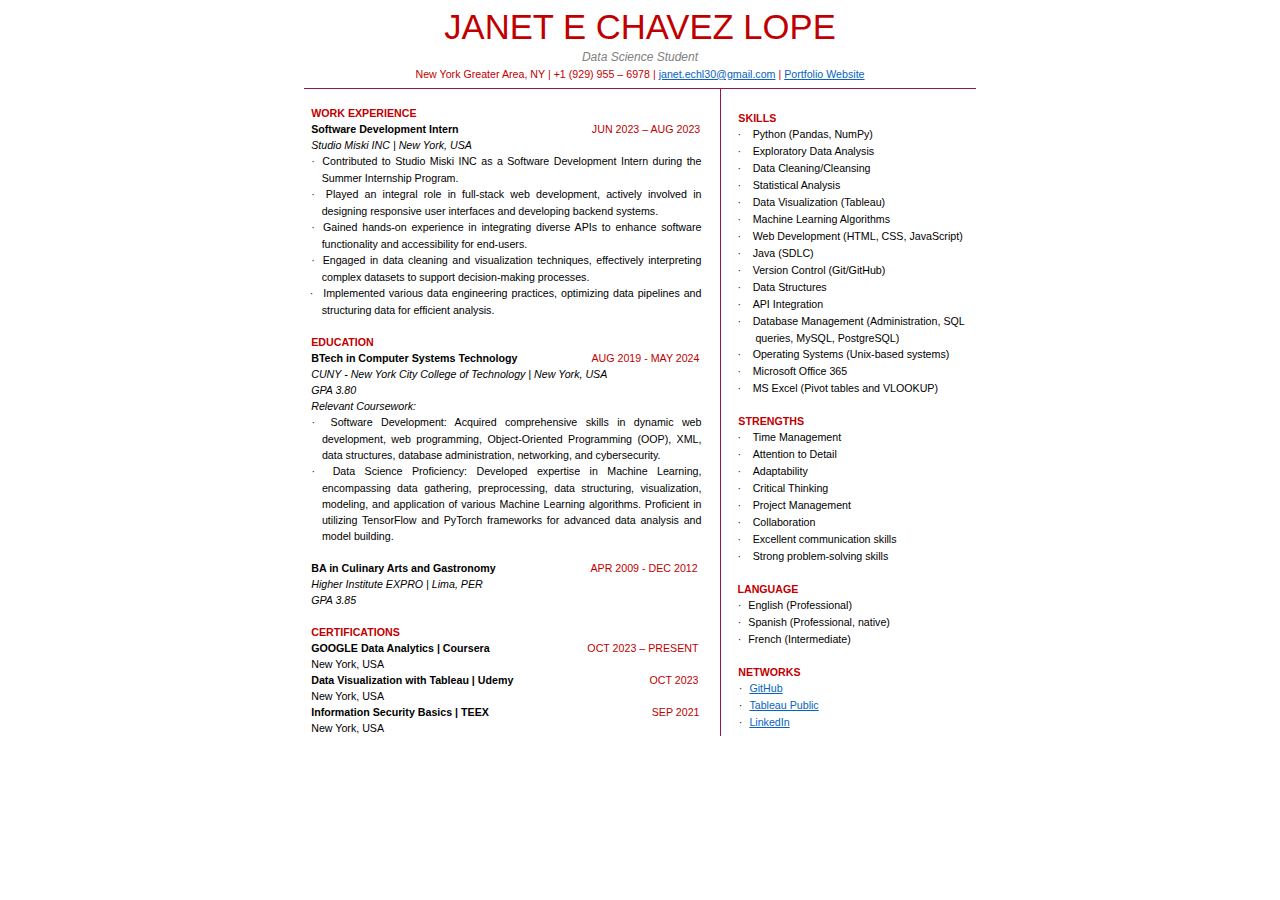
<file: resume.html>
<html>

<head>
<meta http-equiv=Content-Type content="text/html; charset=utf-8">
<meta name=Generator content="Microsoft Word 15 (filtered)">
<style>
<!--
 /* Font Definitions */
 @font-face
	{font-family:Wingdings;
	panose-1:5 0 0 0 0 0 0 0 0 0;}
@font-face
	{font-family:"Cambria Math";
	panose-1:2 4 5 3 5 4 6 3 2 4;}
@font-face
	{font-family:Calibri;
	panose-1:2 15 5 2 2 2 4 3 2 4;}
@font-face
	{font-family:"Century Gothic";
	panose-1:2 11 5 2 2 2 2 2 2 4;}
 /* Style Definitions */
 p.MsoNormal, li.MsoNormal, div.MsoNormal
	{margin:0in;
	font-size:12.0pt;
	font-family:"Calibri",sans-serif;}
a:link, span.MsoHyperlink
	{color:#0563C1;
	text-decoration:underline;}
p.MsoListParagraph, li.MsoListParagraph, div.MsoListParagraph
	{margin-top:0in;
	margin-right:0in;
	margin-bottom:0in;
	margin-left:.5in;
	font-size:12.0pt;
	font-family:"Calibri",sans-serif;}
p.MsoListParagraphCxSpFirst, li.MsoListParagraphCxSpFirst, div.MsoListParagraphCxSpFirst
	{margin-top:0in;
	margin-right:0in;
	margin-bottom:0in;
	margin-left:.5in;
	font-size:12.0pt;
	font-family:"Calibri",sans-serif;}
p.MsoListParagraphCxSpMiddle, li.MsoListParagraphCxSpMiddle, div.MsoListParagraphCxSpMiddle
	{margin-top:0in;
	margin-right:0in;
	margin-bottom:0in;
	margin-left:.5in;
	font-size:12.0pt;
	font-family:"Calibri",sans-serif;}
p.MsoListParagraphCxSpLast, li.MsoListParagraphCxSpLast, div.MsoListParagraphCxSpLast
	{margin-top:0in;
	margin-right:0in;
	margin-bottom:0in;
	margin-left:.5in;
	font-size:12.0pt;
	font-family:"Calibri",sans-serif;}
.MsoChpDefault
	{font-family:"Calibri",sans-serif;}
@page WordSection1
	{size:8.5in 11.0in;
	margin:.75in .75in .75in .75in;}
div.WordSection1
	{page:WordSection1;}
 /* List Definitions */
 ol
	{margin-bottom:0in;}
ul
	{margin-bottom:0in;}
-->
</style>

</head>

<body lang=EN-US link="#0563C1" vlink="#954F72" style='word-wrap:break-word'>

<div class=WordSection1>

<div align=center>

<table class=MsoTableGrid border=0 cellspacing=0 cellpadding=0 width=672
 style='width:7.0in;border-collapse:collapse;border:none'>
 <tr>
  <td width=672 colspan=2 style='width:7.0in;padding:0in 5.4pt 0in 5.4pt'>
  <p class=MsoNormal align=center style='text-align:center;line-height:115%'><span
  style='font-size:26.0pt;line-height:115%;font-family:"Century Gothic",sans-serif;
  color:#C00000'>JANET E CHAVEZ LOPE</span></p>
  </td>
 </tr>
 <tr>
  <td width=672 colspan=2 style='width:7.0in;padding:0in 5.4pt 0in 5.4pt'>
  <p class=MsoNormal align=center style='text-align:center;line-height:150%'><i><span
  style='font-size:9.0pt;line-height:150%;font-family:"Century Gothic",sans-serif;
  color:gray'>Data Science Student</span></i></p>
  </td>
 </tr>
 <tr>
  <td width=672 colspan=2 style='width:7.0in;border:none;border-bottom:solid #941651 1.0pt;
  padding:0in 5.4pt 0in 5.4pt'>
  <p class=MsoNormal align=center style='text-align:center;line-height:150%'><span
  style='font-size:8.0pt;line-height:150%;font-family:"Century Gothic",sans-serif;
  color:#C00000'>New York Greater Area, NY | +1 (929) 955 – 6978 | </span><a
  href="mailto:janet.echl30@gmail.com"><span style='font-size:8.0pt;line-height:
  150%;font-family:"Century Gothic",sans-serif'>janet.echl30@gmail.com</span></a><span
  style='font-size:8.0pt;line-height:150%;font-family:"Century Gothic",sans-serif;
  color:#C00000'> | </span><a href="https://janet-cl.github.io/"><span
  style='font-size:8.0pt;line-height:150%;font-family:"Century Gothic",sans-serif'>Portfolio
  Website</span></a></p>
  <p class=MsoNormal align=center style='text-align:center'><span
  style='font-size:4.0pt;font-family:"Century Gothic",sans-serif;color:#C00000'>&nbsp;</span></p>
  </td>
 </tr>
 <tr>
  <td width=420 style='width:315.0pt;border:none;border-right:solid #941651 1.0pt;
  padding:0in 5.4pt 0in 5.4pt'>
  <p class=MsoNormal style='margin-top:0in;margin-right:8.25pt;margin-bottom:
  0in;margin-left:7.6pt;margin-bottom:.0001pt;text-align:justify;line-height:
  150%'><span style='font-size:8.0pt;line-height:150%;font-family:"Century Gothic",sans-serif;
  color:#C00000'>&nbsp;</span></p>
  <p class=MsoNormal style='margin-right:8.25pt;text-align:justify;line-height:
  150%'><b><span style='font-size:8.0pt;line-height:150%;font-family:"Century Gothic",sans-serif;
  color:#C00000'>WORK EXPERIENCE</span></b></p>
  <p class=MsoNormal style='margin-right:8.25pt;text-align:justify;line-height:
  150%'><b><span style='font-size:8.0pt;line-height:150%;font-family:"Century Gothic",sans-serif'>Software
  Development Intern                                             </span></b><span
  style='font-size:8.0pt;line-height:150%;font-family:"Century Gothic",sans-serif;
  color:#C00000'>JUN 2023 – AUG 2023</span></p>
  <p class=MsoNormal style='margin-right:8.25pt;text-align:justify;line-height:
  150%'><i><span style='font-size:8.0pt;line-height:150%;font-family:"Century Gothic",sans-serif'>Studio
  Miski INC | New York, USA </span></i></p>
  <p class=MsoListParagraphCxSpFirst style='margin-top:0in;margin-right:8.25pt;
  margin-bottom:0in;margin-left:7.85pt;margin-bottom:.0001pt;text-align:justify;
  text-indent:-7.85pt;line-height:150%'><span style='font-size:8.0pt;
  line-height:150%;font-family:Symbol'>·<span style='font:7.0pt "Times New Roman"'>&nbsp;
  </span></span><span style='font-size:8.0pt;line-height:150%;font-family:"Century Gothic",sans-serif'>Contributed
  to Studio Miski INC as a Software Development Intern during the Summer
  Internship Program.</span></p>
  <p class=MsoListParagraphCxSpMiddle style='margin-top:0in;margin-right:8.25pt;
  margin-bottom:0in;margin-left:7.85pt;margin-bottom:.0001pt;text-align:justify;
  text-indent:-7.85pt;line-height:150%'><span style='font-size:8.0pt;
  line-height:150%;font-family:Symbol'>·<span style='font:7.0pt "Times New Roman"'>&nbsp;
  </span></span><span style='font-size:8.0pt;line-height:150%;font-family:"Century Gothic",sans-serif'>Played
  an integral role in full-stack web development, actively involved in
  designing responsive user interfaces and developing backend systems.</span></p>
  <p class=MsoListParagraphCxSpMiddle style='margin-top:0in;margin-right:8.25pt;
  margin-bottom:0in;margin-left:7.85pt;margin-bottom:.0001pt;text-align:justify;
  text-indent:-7.85pt;line-height:150%'><span style='font-size:8.0pt;
  line-height:150%;font-family:Symbol'>·<span style='font:7.0pt "Times New Roman"'>&nbsp;
  </span></span><span style='font-size:8.0pt;line-height:150%;font-family:"Century Gothic",sans-serif'>Gained
  hands-on experience in integrating diverse APIs to enhance software
  functionality and accessibility for end-users.</span></p>
  <p class=MsoListParagraphCxSpMiddle style='margin-top:0in;margin-right:8.25pt;
  margin-bottom:0in;margin-left:7.85pt;margin-bottom:.0001pt;text-align:justify;
  text-indent:-7.85pt;line-height:150%'><span style='font-size:8.0pt;
  line-height:150%;font-family:Symbol'>·<span style='font:7.0pt "Times New Roman"'>&nbsp;
  </span></span><span style='font-size:8.0pt;line-height:150%;font-family:"Century Gothic",sans-serif'>Engaged
  in data cleaning and visualization techniques, effectively interpreting
  complex datasets to support decision-making processes.</span></p>
  <p class=MsoListParagraphCxSpLast style='margin-top:0in;margin-right:8.25pt;
  margin-bottom:0in;margin-left:7.85pt;margin-bottom:.0001pt;text-align:justify;
  text-indent:-9.0pt;line-height:150%'><span style='font-size:8.0pt;line-height:
  150%;font-family:Symbol'>·<span style='font:7.0pt "Times New Roman"'>&nbsp;&nbsp;
  </span></span><span style='font-size:8.0pt;line-height:150%;font-family:"Century Gothic",sans-serif'>Implemented
  various data engineering practices, optimizing data pipelines and structuring
  data for efficient analysis.</span></p>
  <p class=MsoNormal style='margin-right:8.25pt;text-align:justify;line-height:
  150%'><b><span style='font-size:8.0pt;line-height:150%;font-family:"Century Gothic",sans-serif;
  color:#C00000'>&nbsp;</span></b></p>
  <p class=MsoNormal style='margin-right:8.25pt;text-align:justify;line-height:
  150%'><b><span style='font-size:8.0pt;line-height:150%;font-family:"Century Gothic",sans-serif;
  color:#C00000'>EDUCATION</span></b></p>
  <p class=MsoNormal style='margin-right:8.25pt;text-align:justify;line-height:
  150%'><b><span style='font-size:8.0pt;line-height:150%;font-family:"Century Gothic",sans-serif'>BTech
  in Computer Systems Technology                         </span></b><span
  style='font-size:8.0pt;line-height:150%;font-family:"Century Gothic",sans-serif;
  color:#C00000'>AUG 2019 - MAY 2024</span></p>
  <p class=MsoNormal style='margin-right:8.25pt;text-align:justify;line-height:
  150%'><i><span style='font-size:8.0pt;line-height:150%;font-family:"Century Gothic",sans-serif'>CUNY
  - New York City College of Technology | New York, USA</span></i></p>
  <p class=MsoNormal style='margin-right:8.25pt;text-align:justify;line-height:
  150%'><i><span style='font-size:8.0pt;line-height:150%;font-family:"Century Gothic",sans-serif'>GPA
  3.80</span></i></p>
  <p class=MsoNormal style='margin-right:8.25pt;text-align:justify;line-height:
  150%'><i><span style='font-size:8.0pt;line-height:150%;font-family:"Century Gothic",sans-serif'>Relevant
  Coursework:</span></i></p>
  <p class=MsoListParagraphCxSpFirst style='margin-top:0in;margin-right:8.25pt;
  margin-bottom:0in;margin-left:8.05pt;margin-bottom:.0001pt;text-align:justify;
  text-indent:-7.85pt;line-height:150%'><span style='font-size:8.0pt;
  line-height:150%;font-family:Symbol'>·<span style='font:7.0pt "Times New Roman"'>&nbsp;
  </span></span><span style='font-size:8.0pt;line-height:150%;font-family:"Century Gothic",sans-serif'>Software
  Development: Acquired comprehensive skills in dynamic web development, web
  programming, Object-Oriented Programming (OOP), XML, data structures,
  database administration, networking, and cybersecurity.</span></p>
  <p class=MsoListParagraphCxSpLast style='margin-top:0in;margin-right:8.25pt;
  margin-bottom:0in;margin-left:8.05pt;margin-bottom:.0001pt;text-align:justify;
  text-indent:-7.85pt;line-height:150%'><span style='font-size:8.0pt;
  line-height:150%;font-family:Symbol'>·<span style='font:7.0pt "Times New Roman"'>&nbsp;
  </span></span><span style='font-size:8.0pt;line-height:150%;font-family:"Century Gothic",sans-serif'>Data
  Science Proficiency: Developed expertise in Machine Learning, encompassing
  data gathering, preprocessing, data structuring, visualization, modeling, and
  application of various Machine Learning algorithms. Proficient in utilizing
  TensorFlow and PyTorch frameworks for advanced data analysis and model
  building.</span></p>
  <p class=MsoNormal style='margin-right:8.25pt;text-align:justify;line-height:
  150%'><span style='font-size:8.0pt;line-height:150%;font-family:"Century Gothic",sans-serif'>&nbsp;</span></p>
  <p class=MsoNormal style='margin-right:8.25pt;text-align:justify;line-height:
  150%'><b><span style='font-size:8.0pt;line-height:150%;font-family:"Century Gothic",sans-serif'>BA
  in Culinary Arts and Gastronomy                                </span></b><span
  style='font-size:8.0pt;line-height:150%;font-family:"Century Gothic",sans-serif;
  color:#C00000'>APR 2009 - DEC 2012</span></p>
  <p class=MsoNormal style='margin-right:8.25pt;text-align:justify;line-height:
  150%'><i><span style='font-size:8.0pt;line-height:150%;font-family:"Century Gothic",sans-serif'>Higher
  Institute EXPRO | Lima, PER</span></i></p>
  <p class=MsoNormal style='margin-right:8.25pt;text-align:justify;line-height:
  150%'><i><span style='font-size:8.0pt;line-height:150%;font-family:"Century Gothic",sans-serif'>GPA
  3.85</span></i></p>
  <p class=MsoNormal style='margin-right:8.25pt;text-align:justify;line-height:
  150%'><span style='font-size:8.0pt;line-height:150%;font-family:"Century Gothic",sans-serif;
  color:#C00000'>&nbsp;</span></p>
  <p class=MsoNormal style='margin-right:8.25pt;text-align:justify;line-height:
  150%'><b><span style='font-size:8.0pt;line-height:150%;font-family:"Century Gothic",sans-serif;
  color:#C00000'>CERTIFICATIONS</span></b></p>
  <p class=MsoNormal style='margin-right:8.25pt;text-align:justify;line-height:
  150%'><b><span style='font-size:8.0pt;line-height:150%;font-family:"Century Gothic",sans-serif'>GOOGLE
  Data Analytics | Coursera                                 </span></b><span
  style='font-size:8.0pt;line-height:150%;font-family:"Century Gothic",sans-serif;
  color:#C00000'>OCT 2023 – PRESENT</span></p>
  <p class=MsoNormal style='margin-right:8.25pt;text-align:justify;line-height:
  150%'><span style='font-size:8.0pt;line-height:150%;font-family:"Century Gothic",sans-serif'>New
  York, USA</span></p>
  <p class=MsoNormal style='margin-right:8.25pt;text-align:justify;line-height:
  150%'><b><span style='font-size:8.0pt;line-height:150%;font-family:"Century Gothic",sans-serif'>Data
  Visualization with Tableau | Udemy                                            
   </span></b><span style='font-size:8.0pt;line-height:150%;font-family:"Century Gothic",sans-serif;
  color:#C00000'>OCT 2023</span></p>
  <p class=MsoNormal style='margin-right:8.25pt;text-align:justify;line-height:
  150%'><span style='font-size:8.0pt;line-height:150%;font-family:"Century Gothic",sans-serif'>New
  York, USA</span></p>
  <p class=MsoNormal style='margin-right:8.25pt;text-align:justify;line-height:
  150%'><b><span style='font-size:8.0pt;line-height:150%;font-family:"Century Gothic",sans-serif'>Information
  Security Basics | TEEX                                                     
   </span></b><span style='font-size:8.0pt;line-height:150%;font-family:"Century Gothic",sans-serif;
  color:#C00000'>SEP 2021</span></p>
  <p class=MsoNormal style='margin-right:8.25pt;text-align:justify;line-height:
  150%'><span style='font-size:8.0pt;line-height:150%;font-family:"Century Gothic",sans-serif'>New
  York, USA</span></p>
  </td>
  <td width=252 style='width:189.0pt;border:none;padding:0in 5.4pt 0in 5.4pt'>
  <p class=MsoNormal style='line-height:150%'><b><span style='font-size:8.0pt;
  line-height:150%;font-family:"Century Gothic",sans-serif;color:#C00000'>&nbsp;</span></b></p>
  <p class=MsoNormal style='margin-left:7.9pt;line-height:150%'><b><span
  style='font-size:8.0pt;line-height:150%;font-family:"Century Gothic",sans-serif;
  color:#C00000'>SKILLS</span></b></p>
  <p class=MsoListParagraphCxSpFirst style='margin-left:20.7pt;text-indent:
  -13.5pt;line-height:150%'><span style='font-size:8.0pt;line-height:150%;
  font-family:Symbol'>·<span style='font:7.0pt "Times New Roman"'>&nbsp;&nbsp;&nbsp;&nbsp;
  </span></span><span style='font-size:8.0pt;line-height:150%;font-family:"Century Gothic",sans-serif'>Python
  (Pandas, NumPy)</span></p>
  <p class=MsoListParagraphCxSpMiddle style='margin-left:20.7pt;text-indent:
  -13.5pt;line-height:150%'><span style='font-size:8.0pt;line-height:150%;
  font-family:Symbol'>·<span style='font:7.0pt "Times New Roman"'>&nbsp;&nbsp;&nbsp;&nbsp;
  </span></span><span style='font-size:8.0pt;line-height:150%;font-family:"Century Gothic",sans-serif'>Exploratory
  Data Analysis</span></p>
  <p class=MsoListParagraphCxSpMiddle style='margin-left:20.7pt;text-indent:
  -13.5pt;line-height:150%'><span style='font-size:8.0pt;line-height:150%;
  font-family:Symbol'>·<span style='font:7.0pt "Times New Roman"'>&nbsp;&nbsp;&nbsp;&nbsp;
  </span></span><span style='font-size:8.0pt;line-height:150%;font-family:"Century Gothic",sans-serif'>Data
  Cleaning/Cleansing</span></p>
  <p class=MsoListParagraphCxSpMiddle style='margin-left:20.7pt;text-indent:
  -13.5pt;line-height:150%'><span style='font-size:8.0pt;line-height:150%;
  font-family:Symbol'>·<span style='font:7.0pt "Times New Roman"'>&nbsp;&nbsp;&nbsp;&nbsp;
  </span></span><span style='font-size:8.0pt;line-height:150%;font-family:"Century Gothic",sans-serif'>Statistical
  Analysis</span></p>
  <p class=MsoListParagraphCxSpMiddle style='margin-left:20.7pt;text-indent:
  -13.5pt;line-height:150%'><span style='font-size:8.0pt;line-height:150%;
  font-family:Symbol'>·<span style='font:7.0pt "Times New Roman"'>&nbsp;&nbsp;&nbsp;&nbsp;
  </span></span><span style='font-size:8.0pt;line-height:150%;font-family:"Century Gothic",sans-serif'>Data
  Visualization (Tableau)</span></p>
  <p class=MsoListParagraphCxSpMiddle style='margin-left:20.7pt;text-indent:
  -13.5pt;line-height:150%'><span style='font-size:8.0pt;line-height:150%;
  font-family:Symbol'>·<span style='font:7.0pt "Times New Roman"'>&nbsp;&nbsp;&nbsp;&nbsp;
  </span></span><span style='font-size:8.0pt;line-height:150%;font-family:"Century Gothic",sans-serif'>Machine
  Learning Algorithms</span></p>
  <p class=MsoListParagraphCxSpMiddle style='margin-left:20.7pt;text-indent:
  -13.5pt;line-height:150%'><span style='font-size:8.0pt;line-height:150%;
  font-family:Symbol'>·<span style='font:7.0pt "Times New Roman"'>&nbsp;&nbsp;&nbsp;&nbsp;
  </span></span><span style='font-size:8.0pt;line-height:150%;font-family:"Century Gothic",sans-serif'>Web
  Development (HTML, CSS, JavaScript)</span></p>
  <p class=MsoListParagraphCxSpMiddle style='margin-left:20.7pt;text-indent:
  -13.5pt;line-height:150%'><span style='font-size:8.0pt;line-height:150%;
  font-family:Symbol'>·<span style='font:7.0pt "Times New Roman"'>&nbsp;&nbsp;&nbsp;&nbsp;
  </span></span><span style='font-size:8.0pt;line-height:150%;font-family:"Century Gothic",sans-serif'>Java
  (SDLC)</span></p>
  <p class=MsoListParagraphCxSpMiddle style='margin-left:20.7pt;text-indent:
  -13.5pt;line-height:150%'><span style='font-size:8.0pt;line-height:150%;
  font-family:Symbol'>·<span style='font:7.0pt "Times New Roman"'>&nbsp;&nbsp;&nbsp;&nbsp;
  </span></span><span style='font-size:8.0pt;line-height:150%;font-family:"Century Gothic",sans-serif'>Version
  Control (Git/GitHub)</span></p>
  <p class=MsoListParagraphCxSpMiddle style='margin-left:20.7pt;text-indent:
  -13.5pt;line-height:150%'><span style='font-size:8.0pt;line-height:150%;
  font-family:Symbol'>·<span style='font:7.0pt "Times New Roman"'>&nbsp;&nbsp;&nbsp;&nbsp;
  </span></span><span style='font-size:8.0pt;line-height:150%;font-family:"Century Gothic",sans-serif'>Data
  Structures</span></p>
  <p class=MsoListParagraphCxSpMiddle style='margin-left:20.7pt;text-indent:
  -13.5pt;line-height:150%'><span style='font-size:8.0pt;line-height:150%;
  font-family:Symbol'>·<span style='font:7.0pt "Times New Roman"'>&nbsp;&nbsp;&nbsp;&nbsp;
  </span></span><span style='font-size:8.0pt;line-height:150%;font-family:"Century Gothic",sans-serif'>API
  Integration</span></p>
  <p class=MsoListParagraphCxSpMiddle style='margin-left:20.7pt;text-indent:
  -13.5pt;line-height:150%'><span style='font-size:8.0pt;line-height:150%;
  font-family:Symbol'>·<span style='font:7.0pt "Times New Roman"'>&nbsp;&nbsp;&nbsp;&nbsp;
  </span></span><span style='font-size:8.0pt;line-height:150%;font-family:"Century Gothic",sans-serif'>Database
  Management (Administration, SQL queries, MySQL, PostgreSQL)</span></p>
  <p class=MsoListParagraphCxSpMiddle style='margin-left:20.7pt;text-indent:
  -13.5pt;line-height:150%'><span style='font-size:8.0pt;line-height:150%;
  font-family:Symbol'>·<span style='font:7.0pt "Times New Roman"'>&nbsp;&nbsp;&nbsp;&nbsp;
  </span></span><span style='font-size:8.0pt;line-height:150%;font-family:"Century Gothic",sans-serif'>Operating
  Systems (Unix-based systems)</span></p>
  <p class=MsoListParagraphCxSpMiddle style='margin-left:20.7pt;text-indent:
  -13.5pt;line-height:150%'><span style='font-size:8.0pt;line-height:150%;
  font-family:Symbol'>·<span style='font:7.0pt "Times New Roman"'>&nbsp;&nbsp;&nbsp;&nbsp;
  </span></span><span style='font-size:8.0pt;line-height:150%;font-family:"Century Gothic",sans-serif'>Microsoft
  Office 365</span></p>
  <p class=MsoListParagraphCxSpLast style='margin-left:20.7pt;text-indent:-13.5pt;
  line-height:150%'><span style='font-size:8.0pt;line-height:150%;font-family:
  Symbol'>·<span style='font:7.0pt "Times New Roman"'>&nbsp;&nbsp;&nbsp;&nbsp; </span></span><span
  style='font-size:8.0pt;line-height:150%;font-family:"Century Gothic",sans-serif'>MS
  Excel (Pivot tables and VLOOKUP)</span></p>
  <p class=MsoNormal style='line-height:150%'><b><span style='font-size:8.0pt;
  line-height:150%;font-family:"Century Gothic",sans-serif;color:#C00000'>&nbsp;</span></b></p>
  <p class=MsoNormal style='margin-left:7.9pt;line-height:150%'><b><span
  style='font-size:8.0pt;line-height:150%;font-family:"Century Gothic",sans-serif;
  color:#C00000'>STRENGTHS</span></b></p>
  <p class=MsoListParagraphCxSpFirst style='margin-left:20.7pt;text-indent:
  -13.5pt;line-height:150%'><span style='font-size:8.0pt;line-height:150%;
  font-family:Symbol'>·<span style='font:7.0pt "Times New Roman"'>&nbsp;&nbsp;&nbsp;&nbsp;
  </span></span><span style='font-size:8.0pt;line-height:150%;font-family:"Century Gothic",sans-serif'>Time
  Management</span></p>
  <p class=MsoListParagraphCxSpMiddle style='margin-left:20.7pt;text-indent:
  -13.5pt;line-height:150%'><span style='font-size:8.0pt;line-height:150%;
  font-family:Symbol'>·<span style='font:7.0pt "Times New Roman"'>&nbsp;&nbsp;&nbsp;&nbsp;
  </span></span><span style='font-size:8.0pt;line-height:150%;font-family:"Century Gothic",sans-serif'>Attention
  to Detail</span></p>
  <p class=MsoListParagraphCxSpMiddle style='margin-left:20.7pt;text-indent:
  -13.5pt;line-height:150%'><span style='font-size:8.0pt;line-height:150%;
  font-family:Symbol'>·<span style='font:7.0pt "Times New Roman"'>&nbsp;&nbsp;&nbsp;&nbsp;
  </span></span><span style='font-size:8.0pt;line-height:150%;font-family:"Century Gothic",sans-serif'>Adaptability</span></p>
  <p class=MsoListParagraphCxSpMiddle style='margin-left:20.7pt;text-indent:
  -13.5pt;line-height:150%'><span style='font-size:8.0pt;line-height:150%;
  font-family:Symbol'>·<span style='font:7.0pt "Times New Roman"'>&nbsp;&nbsp;&nbsp;&nbsp;
  </span></span><span style='font-size:8.0pt;line-height:150%;font-family:"Century Gothic",sans-serif'>Critical
  Thinking</span></p>
  <p class=MsoListParagraphCxSpMiddle style='margin-left:20.7pt;text-indent:
  -13.5pt;line-height:150%'><span style='font-size:8.0pt;line-height:150%;
  font-family:Symbol'>·<span style='font:7.0pt "Times New Roman"'>&nbsp;&nbsp;&nbsp;&nbsp;
  </span></span><span style='font-size:8.0pt;line-height:150%;font-family:"Century Gothic",sans-serif'>Project
  Management</span></p>
  <p class=MsoListParagraphCxSpMiddle style='margin-left:20.7pt;text-indent:
  -13.5pt;line-height:150%'><span style='font-size:8.0pt;line-height:150%;
  font-family:Symbol'>·<span style='font:7.0pt "Times New Roman"'>&nbsp;&nbsp;&nbsp;&nbsp;
  </span></span><span style='font-size:8.0pt;line-height:150%;font-family:"Century Gothic",sans-serif'>Collaboration</span></p>
  <p class=MsoListParagraphCxSpMiddle style='margin-left:20.7pt;text-indent:
  -13.5pt;line-height:150%'><span style='font-size:8.0pt;line-height:150%;
  font-family:Symbol'>·<span style='font:7.0pt "Times New Roman"'>&nbsp;&nbsp;&nbsp;&nbsp;
  </span></span><span style='font-size:8.0pt;line-height:150%;font-family:"Century Gothic",sans-serif'>Excellent
  communication skills</span></p>
  <p class=MsoListParagraphCxSpLast style='margin-left:20.7pt;text-indent:-13.5pt;
  line-height:150%'><span style='font-size:8.0pt;line-height:150%;font-family:
  Symbol'>·<span style='font:7.0pt "Times New Roman"'>&nbsp;&nbsp;&nbsp;&nbsp; </span></span><span
  style='font-size:8.0pt;line-height:150%;font-family:"Century Gothic",sans-serif'>Strong
  problem-solving skills</span></p>
  <p class=MsoNormal style='line-height:150%'><b><span style='font-size:8.0pt;
  line-height:150%;font-family:"Century Gothic",sans-serif;color:#C00000'>&nbsp;</span></b></p>
  <p class=MsoNormal style='margin-left:.1in;line-height:150%'><b><span
  style='font-size:8.0pt;line-height:150%;font-family:"Century Gothic",sans-serif;
  color:#C00000'>LANGUAGE</span></b></p>
  <p class=MsoListParagraphCxSpFirst style='margin-left:16.45pt;text-indent:
  -9.0pt;line-height:150%'><span style='font-size:8.0pt;line-height:150%;
  font-family:Symbol'>·<span style='font:7.0pt "Times New Roman"'>&nbsp;&nbsp; </span></span><span
  style='font-size:8.0pt;line-height:150%;font-family:"Century Gothic",sans-serif'>English
  (Professional)</span></p>
  <p class=MsoListParagraphCxSpMiddle style='margin-left:16.45pt;text-indent:
  -9.0pt;line-height:150%'><span style='font-size:8.0pt;line-height:150%;
  font-family:Symbol'>·<span style='font:7.0pt "Times New Roman"'>&nbsp;&nbsp; </span></span><span
  style='font-size:8.0pt;line-height:150%;font-family:"Century Gothic",sans-serif'>Spanish
  (Professional, native)</span></p>
  <p class=MsoListParagraphCxSpLast style='margin-left:16.45pt;text-indent:
  -9.0pt;line-height:150%'><span style='font-size:8.0pt;line-height:150%;
  font-family:Symbol'>·<span style='font:7.0pt "Times New Roman"'>&nbsp;&nbsp; </span></span><span
  style='font-size:8.0pt;line-height:150%;font-family:"Century Gothic",sans-serif'>French
  (Intermediate)</span></p>
  <p class=MsoNormal style='line-height:150%'><span style='font-size:8.0pt;
  line-height:150%;font-family:"Century Gothic",sans-serif'>&nbsp;</span></p>
  <p class=MsoNormal style='margin-left:7.9pt;line-height:150%'><b><span
  style='font-size:8.0pt;line-height:150%;font-family:"Century Gothic",sans-serif;
  color:#C00000'>NETWORKS</span></b></p>
  <p class=MsoListParagraphCxSpFirst style='margin-left:17.25pt;text-indent:
  -9.0pt;line-height:150%'><span style='font-size:8.0pt;line-height:150%;
  font-family:Symbol'>·<span style='font:7.0pt "Times New Roman"'>&nbsp;&nbsp; </span></span><a
  href="https://github.com/Janet-CL?tab=repositories"><span style='font-size:
  8.0pt;line-height:150%;font-family:"Century Gothic",sans-serif;text-decoration:
  none'>GitHub</span></a></p>
  <p class=MsoListParagraphCxSpMiddle style='margin-left:17.25pt;text-indent:
  -9.0pt;line-height:150%'><span style='font-size:8.0pt;line-height:150%;
  font-family:Symbol'>·<span style='font:7.0pt "Times New Roman"'>&nbsp;&nbsp; </span></span><a
  href="https://public.tableau.com/app/profile/janet.chavez.lope/vizzes"><span
  style='font-size:8.0pt;line-height:150%;font-family:"Century Gothic",sans-serif;
  text-decoration:none'>Tableau Public</span></a></p>
  <p class=MsoListParagraphCxSpLast style='margin-left:17.25pt;text-indent:
  -9.0pt;line-height:150%'><span style='font-size:8.0pt;line-height:150%;
  font-family:Symbol'>·<span style='font:7.0pt "Times New Roman"'>&nbsp;&nbsp; </span></span><a
  href="https://www.linkedin.com/in/janet-e-chavez-lope-155074134/"><span
  style='font-size:8.0pt;line-height:150%;font-family:"Century Gothic",sans-serif;
  text-decoration:none'>LinkedIn</span></a></p>
  </td>
 </tr>
</table>

</div>

<p class=MsoNormal><span style='font-size:7.0pt;font-family:"Century Gothic",sans-serif;
color:#7F7F7F'>&nbsp;</span></p>

</div>

</body>

</html>
</file>
